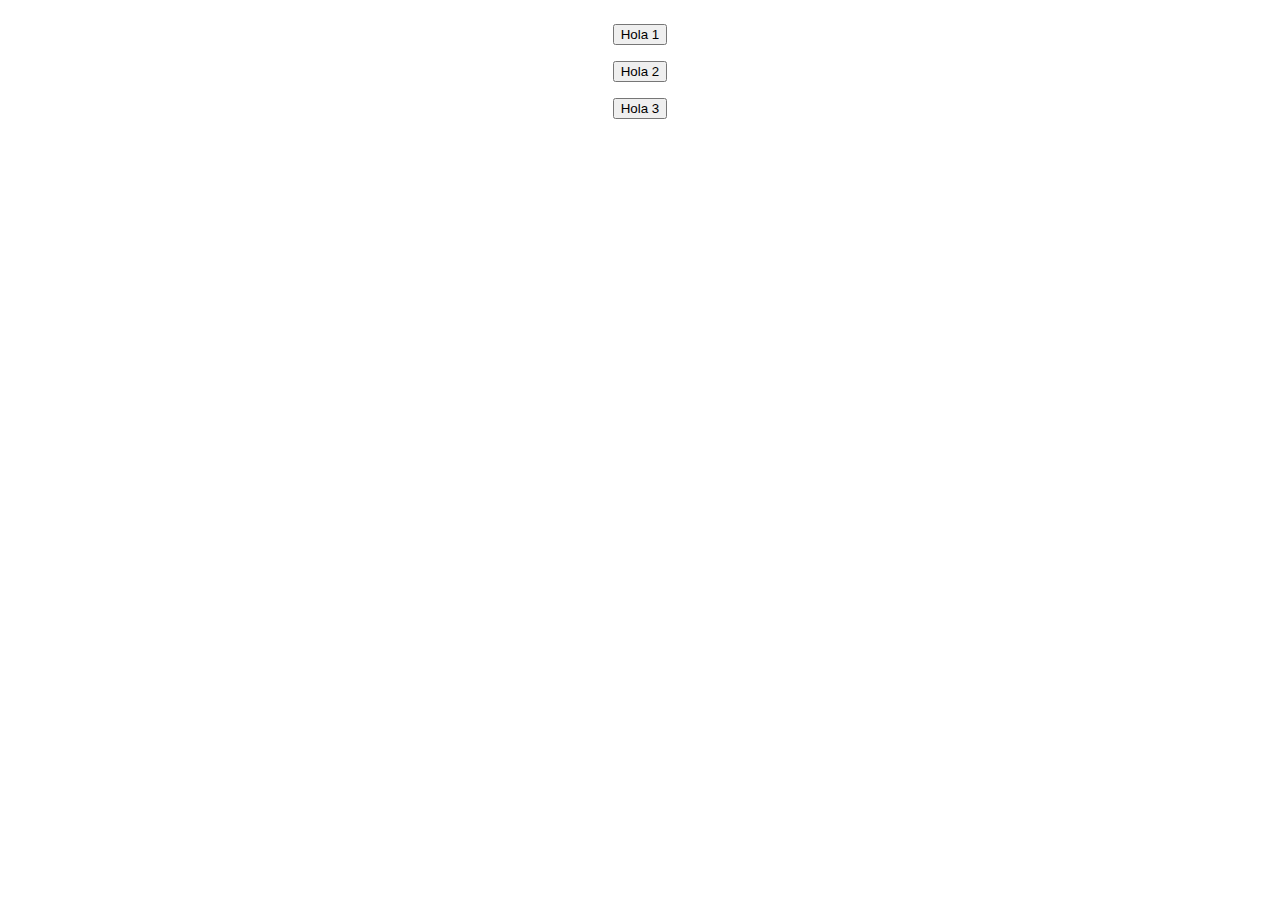
<file: forms/cards.html>
<!DOCTYPE html>
<html>
  <!-- Estilo -->
  <style>
    .centrarcards {
      text-align: center;
      align-content: center;
      width: 55%;
      margin: auto;
    }
  </style>

  <!-- Componentes -->
  <body>
    <div class="centrarcards">
      <p><button onclick="boton1()">Hola 1</button></p>
      <p><button onclick="boton2()">Hola 2</button></p>
      <p><button onclick="boton3()">Hola 3</button></p>
    </div>
  </body>

  <script>
    function boton1() {
      document.getElementById("snackbar").innerHTML = "Hola 1";
      MostrarSuceso();
    }

    function boton2() {
      document.getElementById("snackbar").innerHTML = "Hola 2";
      MostrarSuceso();
    }

    function boton3() {
      document.getElementById("snackbar").innerHTML = "Hola 3";
      MostrarSuceso();
    }
  </script>
</html>
</file>
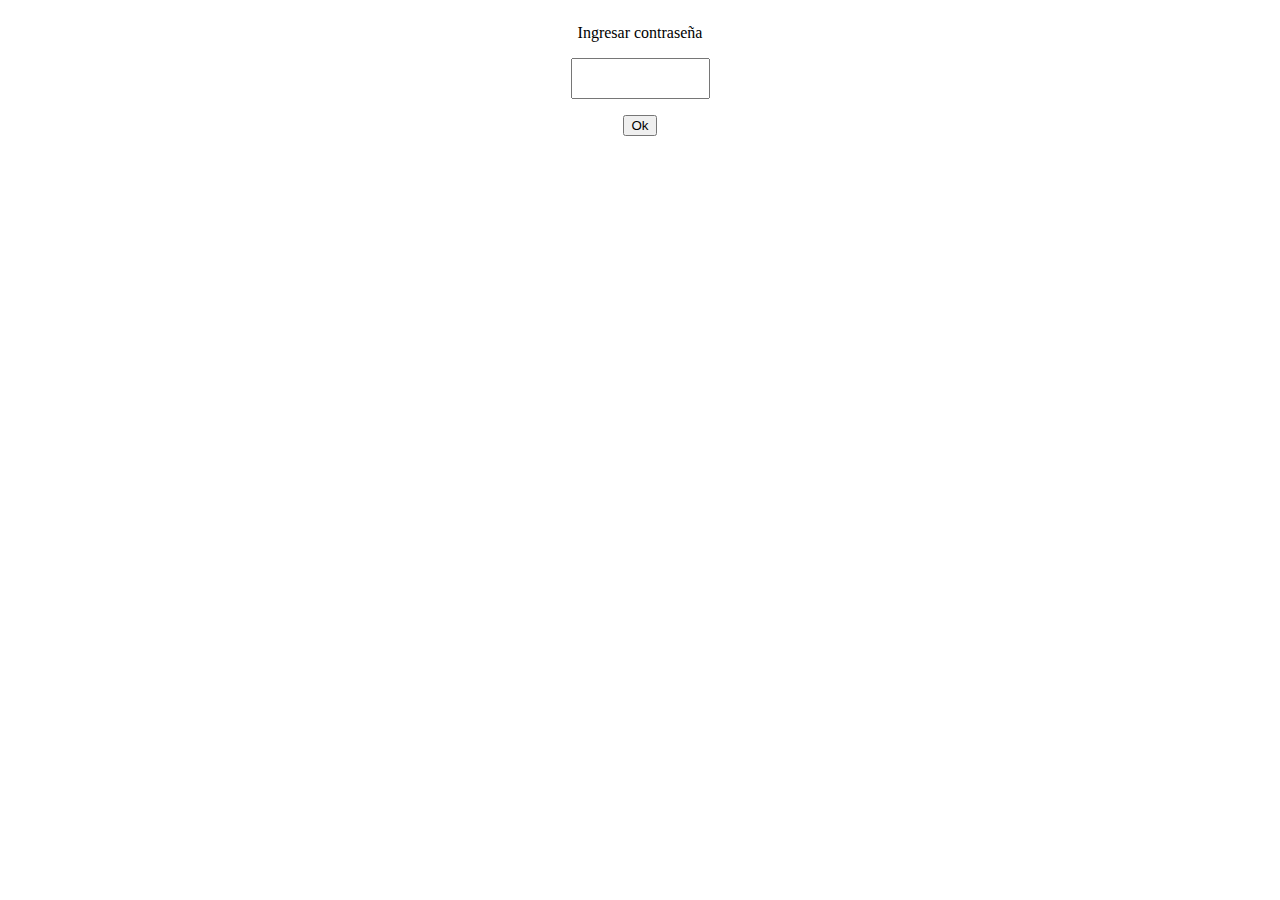
<file: forms/modalcontra.html>
<!DOCTYPE html>
<html>
    <meta charset="UTF-8">
    <meta name="viewport" content="width=device-width, initial-scale=1.0">
    <!-- Estilo -->
<style>

.centrarcontra{
text-align: center;
align-content: center;
width: 55%;
margin: auto;
}

.compocontra{
padding: 11px;
letter-spacing: 22px;
text-align: center;
  }
</style>
<!-- Componentes -->
<body>

<div class="centrarcontra">
    <p>Ingresar contraseña</p>

    <form action="#" onsubmit="validarpassword();return false">
      <input type="password" id="password" size="12" class="compocontra" maxlength="4" required size="4"> 
        </br>
        <p><input type="submit" value="Ok"> </p> 
    </form>
    
</div>
</body>
<script>
    function validarpassword() {
      var varpassword = document.getElementById("password").value;    
     //No es una demostración de seguridad :) 
      if (varpassword == 1234) {       
        mostrarMenu();
        var cerrarventanacontrasena = document.getElementById("pidecontrasena");
        cerrarventanacontrasena.style.display = "none";
        return false;        
      } else {       
        errorpass();
        return false;
      } 
    }

    function errorpass(){
    document.getElementById("snackbar").innerHTML = "¡contrasena incorrecta!";
    MostrarSuceso();}
</script>
</html>
</file>
